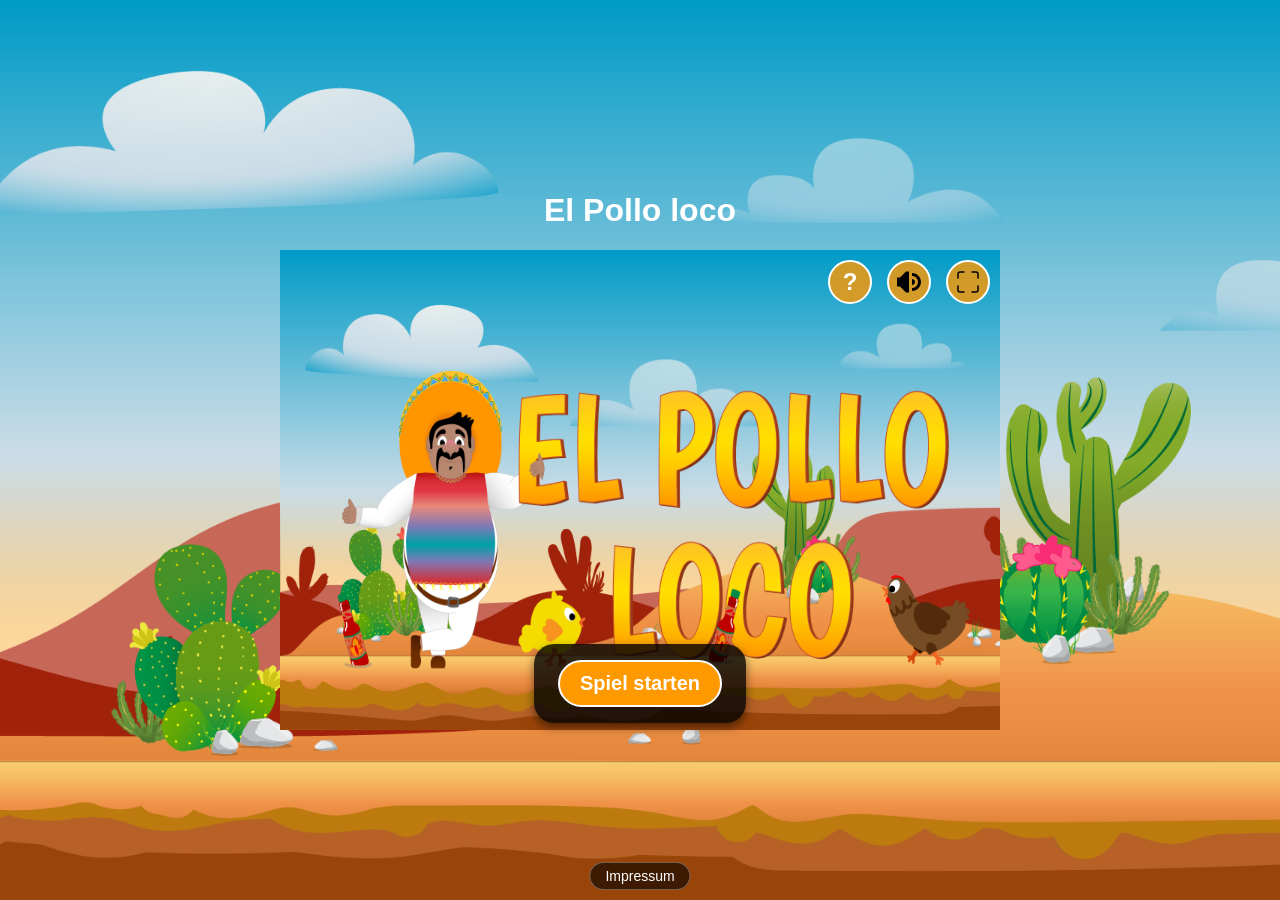
<file: index.html>
<!DOCTYPE html>
<html lang="en">

<head>
    <meta charset="UTF-8">
    <meta name="viewport" content="width=device-width, initial-scale=1.0">
    <title>El Pollo Loco</title>
    <link rel="icon" type="image/x-icon" href="img/favicon.ico">
    <script defer src="models/drawable-object.js"></script>
    <script defer src="./models/movable-object.class.js"></script>
    <script defer src="./models/character.class.js"></script>
    <script defer src="./models/chicken.class.js"></script>
    <script defer src="./models/chicken-small.class.js"></script>
    <script defer src="./models/cloud.class.js"></script>
    <script defer src="./models/status-bar.class.js"></script>
    <script defer src="./models/keyboard.class.js"></script>
    <script defer src="./models/level.class.js"></script>
    <script defer src="./models/background-object.class.js"></script>
    <script defer src="./models/endboss.class.js"></script>
    <script defer src="./models/coin.class.js"></script>
    <script defer src="./models/coin-bar.class.js"></script>
    <script defer src="./models/bottle.class.js"></script>
    <script defer src="./models/bottle-bar.class.js"></script>
    <script defer src="./models/endboss-bar.class.js"></script>
    <script defer src="./levels/level1.js"></script>
    <script defer src="./models/throwable-object.class.js"></script>
    <script defer src="./models/world.class.js"></script>
    <script defer src="./models/floating-text.class.js"></script>
    <script defer src="./models/audio-hub-class.js"></script>
    <script defer src="./js/game.js"></script>
    <link rel="stylesheet" href="styles.css">
    <link rel="icon" type="image/x-icon" href="img/button icons/favicon el pollo loco.png">
</head>

<body onload="init()">
    <h1>El Pollo loco</h1>
    <div class="game-container">
        <canvas id="canvas" width="720" height="480"></canvas>

        <div class="menu-controls">
            <div id="infoBtn" onclick="openControls()">
                <div class="info-icon">?</div>
            </div>
            <div id="muteBtn" onclick="toggleMute()">
                <img src="img/button icons/volume-high-svgrepo-com.svg" id="muteIcon" alt="Mute">
            </div>
            <div id="fullscreenBtn" onclick="toggleFullscreen()">
                <img src="img/button icons/fullscreen.svg" alt="Fullscreen">
            </div>
        </div>

        <div id="startScreen" class="overlay">
            <div class="start-content">
                <button onclick="startGame()">Spiel starten</button>
            </div>
        </div>

        <div id="controlsScreen" class="overlay d-none">
            <div class="controls-content">
                <h2>Steuerung</h2>
                <div class="controls-grid">
                    <p><b>Pfeiltasten Links/Rechts:</b> Bewegen</p>
                    <p><b>Leertaste:</b> Springen</p>
                    <p><b>D:</b> Flasche werfen</p>
                    <p><b>H:</b> Heilen (100 Münzen)</p>
                </div>
                <p>Springe auf Gegner, um sie zu besiegen!</p>
                <button onclick="closeControls()">Schließen</button>
            </div>
        </div>

        <div id="pauseScreen" class="overlay d-none">
            <div class="pause-content">
                <h1>PAUSE</h1>
                <button onclick="togglePause()">Weiter</button>
                <button onclick="backToMenu()">Hauptmenü</button>
            </div>
        </div>

        <div id="gameOverScreen" class="overlay d-none">
            <div class="result-buttons">
                <button class="btn-restart" onclick="restartGame()">Neustart</button>
                <button class="btn-home" onclick="backToMenu()">Hauptmenü</button>
            </div>
        </div>

        <div id="winScreen" class="overlay d-none">
            <div class="result-buttons">
                <button class="btn-restart" onclick="restartGame()">Neustart</button>
                <button class="btn-home" onclick="backToMenu()">Hauptmenü</button>
            </div>
        </div>

        <div id="gameUI" class="d-none">
            <div class="top-controls">
                <div id="pauseBtn" onclick="togglePause()">
                    <div class="pause-icon"></div>
                </div>
            </div>

            <div class="mobile-controls">
                <div class="mobile-controls-left">
                    <div id="btnLeft" class="mobile-btn" onmousedown="mobileKeyPress('LEFT')"
                        onmouseup="mobileKeyRelease('LEFT')" onmouseleave="mobileKeyRelease('LEFT')"
                        ontouchstart="if(event.cancelable) event.preventDefault(); mobileKeyPress('LEFT')"
                        ontouchend="if(event.cancelable) event.preventDefault(); mobileKeyRelease('LEFT')"
                        ontouchcancel="if(event.cancelable) event.preventDefault(); mobileKeyRelease('LEFT')">
                        <img src="img/button icons/arrow-left.svg" alt="Left">
                    </div>
                    <div id="btnRight" class="mobile-btn" onmousedown="mobileKeyPress('RIGHT')"
                        onmouseup="mobileKeyRelease('RIGHT')" onmouseleave="mobileKeyRelease('RIGHT')"
                        ontouchstart="if(event.cancelable) event.preventDefault(); mobileKeyPress('RIGHT')"
                        ontouchend="if(event.cancelable) event.preventDefault(); mobileKeyRelease('RIGHT')"
                        ontouchcancel="if(event.cancelable) event.preventDefault(); mobileKeyRelease('RIGHT')">
                        <img src="img/button icons/arrow-right.svg" alt="Right">
                    </div>
                </div>
                <div class="mobile-controls-right">
                    <div id="btnJump" class="mobile-btn" onmousedown="mobileKeyPress('SPACE')"
                        onmouseup="mobileKeyRelease('SPACE')" onmouseleave="mobileKeyRelease('SPACE')"
                        ontouchstart="if(event.cancelable) event.preventDefault(); mobileKeyPress('SPACE')"
                        ontouchend="if(event.cancelable) event.preventDefault(); mobileKeyRelease('SPACE')"
                        ontouchcancel="if(event.cancelable) event.preventDefault(); mobileKeyRelease('SPACE')">
                        <img src="img/button icons/arrow-up.svg" alt="Jump">
                    </div>
                    <div id="btnThrow" class="mobile-btn" onmousedown="mobileKeyPress('D')"
                        onmouseup="mobileKeyRelease('D')" onmouseleave="mobileKeyRelease('D')"
                        ontouchstart="if(event.cancelable) event.preventDefault(); mobileKeyPress('D')"
                        ontouchend="if(event.cancelable) event.preventDefault(); mobileKeyRelease('D')"
                        ontouchcancel="if(event.cancelable) event.preventDefault(); mobileKeyRelease('D')">
                        <img src="img/button icons/bottle-glass-throw.svg" alt="Throw">
                    </div>
                    <div id="btnHeal" class="mobile-btn" onmousedown="mobileKeyPress('H')"
                        onmouseup="mobileKeyRelease('H')" onmouseleave="mobileKeyRelease('H')"
                        ontouchstart="if(event.cancelable) event.preventDefault(); mobileKeyPress('H')"
                        ontouchend="if(event.cancelable) event.preventDefault(); mobileKeyRelease('H')"
                        ontouchcancel="if(event.cancelable) event.preventDefault(); mobileKeyRelease('H')">
                        <span style="font-size: 24px; font-weight: bold;">H</span>
                    </div>
                </div>
            </div>
        </div>

        <div id="turnDeviceOverlay" class="overlay d-none">
            <div class="turn-device-content">
                <h2>Bitte drehe dein Gerät</h2>
            </div>
        </div>
        <a href="impressum.html" class="impressum-link" id="impressumBtn">Impressum</a>
    </div>
</body>

</html>
</file>
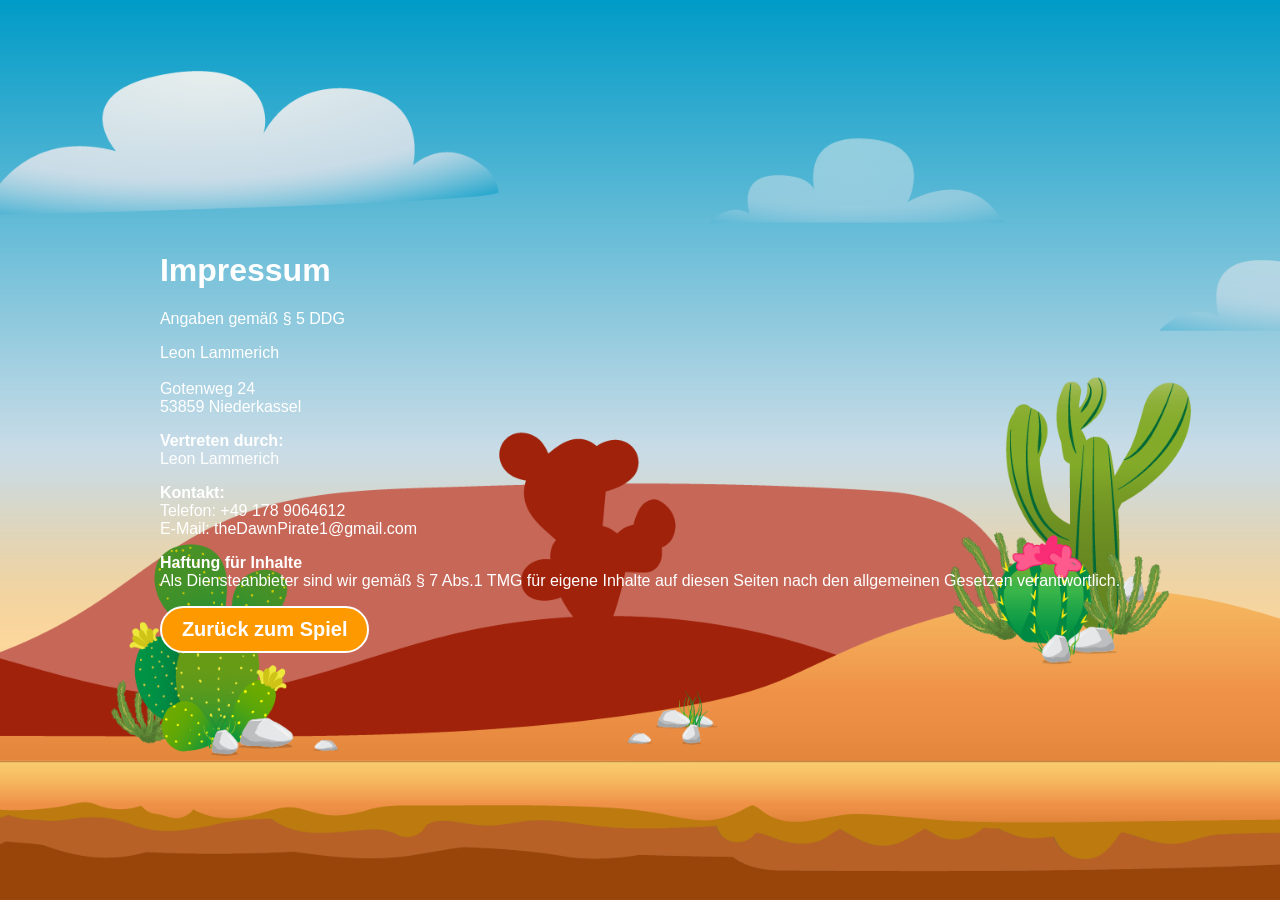
<file: impressum.html>
<!DOCTYPE html>
<html lang="de">

<head>
    <meta charset="UTF-8">
    <meta name="viewport" content="width=device-width, initial-scale=1.0">
    <title>Impressum | El Pollo Loco</title>
    <link rel="stylesheet" href="styles.css">
    <link rel="icon" type="image/x-icon" href="img/favicon.ico">
</head>

<body class="impressum-body">
    <div class="content">
        <h1>Impressum</h1>
        <p>Angaben gemäß § 5 DDG</p>
            <p>Leon Lammerich<br>
                <br>
                Gotenweg 24<br>
                53859 Niederkassel <br>
        </p>
        <p> <strong>Vertreten durch: </strong><br>
                Leon Lammerich<br>
        </p>
        <p><strong>Kontakt:</strong> <br>
            Telefon: +49 178 9064612<br>
            E-Mail: theDawnPirate1@gmail.com</p>
        
        <p><strong>Haftung für Inhalte</strong><br>
        Als Diensteanbieter sind wir gemäß § 7 Abs.1 TMG für eigene Inhalte auf diesen Seiten nach den allgemeinen Gesetzen verantwortlich.</p>

        <p><button onclick="window.location.href='index.html'">Zurück zum Spiel</button></p>
    </div>
</body>

</html>
</file>
<file: styles.css>
body {
    display: flex;
    flex-direction: column;
    align-items: center;
    justify-content: center;
    min-height: 100vh;
    font-family: 'Luckiest Guy', 'Impact', 'Arial Black', sans-serif;
    margin: 0;
    background-image: url('img/5_background/complete_background.png');
    background-size: cover;
    background-position: center;
    background-repeat: no-repeat;
    background-attachment: fixed;
    color: white;
}

.impressum-link {
    position: fixed;
    bottom: 10px;
    left: 50%;
    transform: translateX(-50%);
    background-color: rgba(0, 0, 0, 0.6);
    color: white;
    padding: 5px 15px;
    border-radius: 15px;
    text-decoration: none;
    font-size: 14px;
    z-index: 999999;
    border: 1px solid rgba(255, 255, 255, 0.3);
}

.impressum-link:hover {
    background-color: rgba(0, 0, 0, 0.9);
    text-decoration: underline;
}
.game-container {
    position: relative;
    width: 720px;
    height: 480px;
    max-width: 100vw;
    max-height: 100vh;
}

@media (hover: hover) and (max-height: 480px) {
    .game-container {
        height: 100vh;
        width: calc(100vh * 1.5); /* 720 / 480 = 1.5 */
    }
}

@media (hover: hover) and (max-width: 720px) {
    .game-container {
        width: 100vw;
        height: calc(100vw / 1.5);
    }
}

canvas{
    background-color: black;
    display: block;
}

.overlay {
    position: absolute;
    top: 0;
    left: 0;
    width: 100%;
    height: 100%;
    box-sizing: border-box;
    background-size: 100% 100%;
    background-repeat: no-repeat;
    background-position: center;
    background-color: rgba(0, 0, 0, 0.8);
    display: flex;
    justify-content: center;
    align-items: center;
    z-index: 10;
}

.d-none,
#startScreen.d-none,
#winScreen.d-none,
#gameOverScreen.d-none,
#pauseScreen.d-none,
#turnDeviceOverlay.d-none,
#gameUI.d-none,
#infoBtn.d-none,
.overlay.d-none {
    display: none;
}

.start-content, .controls-content, .pause-content, .turn-device-content {
    background-color: rgba(0, 0, 0, 0.8);
    color: white;
    padding: 16px 24px;
    border-radius: 20px;
    text-align: center;
    box-shadow: 0px 4px 10px rgba(0,0,0,0.5);
    gap: 15px;
    display: flex;
    flex-direction: column;
    align-items: center;
    justify-content: center;
    max-width: 90%;
    max-height: 90%;
    overflow-y: auto;
}

.controls-content h2, .turn-device-content h2 {
    margin-top: 0;
    color: #ff9900;
}

.controls-content p {
    margin: 10px 0;
    font-size: 18px;
}

button {
    padding: 10px 20px;
    font-size: 20px;
    font-weight: bold;
    cursor: pointer;
    background-color: #ff9900;
    color: white;
    border: 2px solid white;
    border-radius: 30px;
    transition: 0.2s;
}

button:hover {
    background-color: #cc7a00;
    transform: scale(1.05);
}

@keyframes startScreenAnim {
    0% { background-image: url('img/9_intro_outro_screens/start/startscreen_1.png'); }
    50% { background-image: url('img/9_intro_outro_screens/start/startscreen_2.png'); }
    100% { background-image: url('img/9_intro_outro_screens/start/startscreen_1.png'); }
}

#startScreen {
    background-image: url('img/9_intro_outro_screens/start/startscreen_1.png');
    animation: startScreenAnim 4s infinite;
    align-items: flex-end;
    padding-bottom: 1%;
}

#winScreen, #gameOverScreen {
    background-color: rgba(0, 0, 0, 0.7);
    background-size: contain;
    background-position: center;
    background-blend-mode: screen;
    display: flex;
    flex-direction: column;
    justify-content: flex-end;
    align-items: center;
    padding-bottom: 40px;
}

.result-buttons {
    display: flex;
    gap: 20px;
    z-index: 100;
}

#pauseScreen {
    background-color: rgba(0, 0, 0, 0.5);
}

#gameUI {
    position: absolute;
    top: 0;
    left: 0;
    width: 100%;
    height: 100%;
    z-index: 5;
    pointer-events: none;
}
#gameUI > * {
    pointer-events: auto;
}

#pauseBtn, #muteBtn, #fullscreenBtn, .mobile-btn {
    cursor: pointer;
    width: 40px;
    height: 40px;
    cursor: pointer;
    transition: transform 0.1s;
    background-color: rgba(255, 153, 0, 0.8);
    border-radius: 50%;
    display: flex;
    justify-content: center;
    align-items: center;
    border: 2px solid white;
}

#pauseBtn:hover {
    transform: scale(1.1);
    background-color: rgba(255, 153, 0, 1);
}

.pause-icon {
    width: 14px;
    height: 18px;
    border-left: 5px solid white;
    border-right: 5px solid white;
}

/* --- New Controls --- */
.top-controls, .menu-controls {
    position: absolute;
    top: 10px;
    right: 10px;
    z-index: 20;
    display: flex;
    gap: 15px;
    transition: right 0.5s ease-in-out;
}

.top-controls {
    right: 130px; /* Shift pause button to the left if menu controls are present */
}

.game-container.boss-mode .menu-controls {
    right: calc(50% - 47px);
}

.game-container.boss-mode .top-controls {
    right: calc(50% + 63px);
}

#muteBtn, #fullscreenBtn, #pauseBtn, #infoBtn {
    width: 40px;
    height: 40px;
    cursor: pointer;
    background-color: rgba(255, 153, 0, 0.8);
    border-radius: 50%;
    display: flex;
    justify-content: center;
    align-items: center;
    border: 2px solid white;
    transition: 0.1s;
}

.info-icon {
    font-size: 24px;
    font-weight: bold;
    color: white;
}

#muteBtn img, #fullscreenBtn img, #infoBtn img {
    width: 24px;
    height: 24px;
}

#muteBtn:hover, #fullscreenBtn:hover, #infoBtn:hover {
    transform: scale(1.1);
    background-color: rgba(255, 153, 0, 1);
}

.mobile-controls {
    position: absolute;
    bottom: 20px;
    width: 100%;
    display: none; /* Only show on mobile */
    justify-content: space-between;
    padding: 0 40px;
    box-sizing: border-box;
    z-index: 20;
}

.mobile-controls-left, .mobile-controls-right {
    display: flex;
    gap: 20px;
}

.mobile-btn {
    width: 60px;
    height: 60px;
    background-color: rgba(255, 153, 0, 0.6);
    border-radius: 50%;
    display: flex;
    justify-content: center;
    align-items: center;
    border: 3px solid white;
    -webkit-user-select: none;
    user-select: none;
    touch-action: none;
    -webkit-touch-callout: none;
    outline: none;
}

.mobile-btn img {
    width: 30px;
    height: 30px;
    opacity: 0.9;
}

.mobile-btn:active {
    background-color: rgba(255, 153, 0, 1);
    transform: scale(0.9);
}

/* --- Responsiveness --- */
/* --- Responsiveness (Separated Logic) --- */

/* Mobile Portrait */
@media (hover: none) and (orientation: portrait) {
    body {
        margin: 0;
        padding: 0;
        height: 100vh;
        width: 100vw;
        background-color: transparent;
        justify-content: center;
    }

    h1 {
        display: none;
    }

    .game-container {
        width: 100vw;
        height: 100vh;
        max-width: calc(100vh * 1.5);
        max-height: calc(100vw / 1.5);
    }

    canvas {
        width: 100%;
        height: 100%;
    }

    #turnDeviceOverlay, #turnDeviceOverlay.d-none {
        display: flex;
        position: fixed;
        top: 0;
        left: 0;
        width: 100vw;
        height: 100vh;
        z-index: 9999;
        background-color: rgba(0,0,0,1);
        justify-content: center;
        align-items: center;
        flex-direction: column;
    }

    .mobile-controls {
        display: none;
    }

    #fullscreenBtn {
        display: none;
    }

    .impressum-link {
        left: auto;
        right: 10px;
        transform: none;
    }
}

/* Mobile Landscape */
@media (hover: none) and (orientation: landscape) {
    body {
        margin: 0;
        padding: 0;
        height: 100vh;
        width: 100vw;
        background-color: black;
        justify-content: center;
    }

    h1 {
        display: none;
    }

    .game-container {
        width: 100vw;
        height: calc(100vh - 40px);
        max-width: calc((100vh - 40px) * 1.5);
        max-height: calc(100vw / 1.5);
    }

    canvas {
        width: 100%;
        height: 100%;
    }

    .mobile-controls {
        display: flex;
    }

    #fullscreenBtn {
        display: none;
    }

    .impressum-link {
        left: auto;
        right: 10px;
        transform: none;
    }
}

/* Removed conflicting responsive query */
canvas {
    width: 100%;
    height: 100%;
}

/* --- Fullscreen Styles --- */
.game-container:fullscreen {
    width: 100vw;
    height: 100vh;
    display: flex;
    justify-content: center;
    align-items: center;
    background-color: black;
}

.game-container:fullscreen canvas {
    width: 100%;
    height: 100%;
}

/* Webkit vendor prefixes for Safari/Chrome */
.game-container:-webkit-full-screen {
    width: 100vw;
    height: 100vh;
    display: flex;
    justify-content: center;
    align-items: center;
    background-color: black;
}

.game-container:-webkit-full-screen canvas {
    width: 100%;
    height: 100%;
}
</file>
